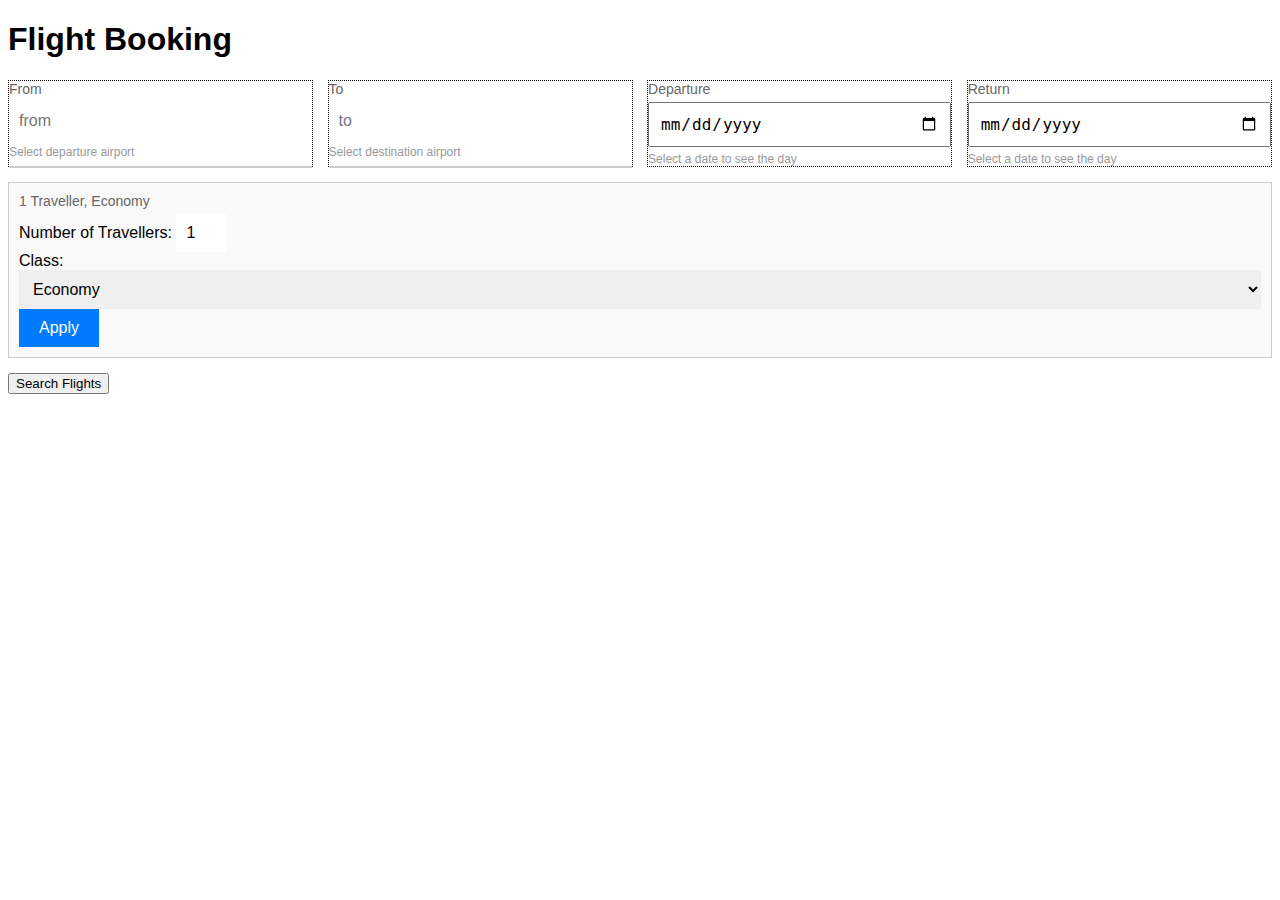
<file: my trip/ht.html>
<!DOCTYPE html>
<html lang="en">
<head>
    <meta charset="UTF-8">
    <meta name="viewport" content="width=device-width, initial-scale=1.0">
    <title>Flight Booking Form</title>
    <style>
        body {
            font-family: Arial, sans-serif;
        }
        .booking-row {
            display: flex;
            justify-content: space-between;
            margin-bottom: 15px;
        }
        .booking-col {
            width: 24%;
            position: relative;
            border:1.1px dotted black;
        }
        .booking-label {
            font-size: 14px;
            color: #666;
            margin-bottom: 5px;
        }
        .booking-input {
            width: 100%;
            padding: 10px;
            font-size: 16px;
            box-sizing: border-box;
            border:none;
        }
        .booking-input-date {
            width: 100%;
            padding: 10px;
            font-size: 16px;
            box-sizing: border-box;
        }
        .booking-subtext {
            font-size: 12px;
            color: #999;
            margin-top: 5px;
        }
        .autocomplete-list {
            position: absolute;
            top: 100%;
            left: 0;
            right: 0;
            border: 1px solid #ccc;
            background: #fff;
            z-index: 1000;
            max-height: 150px;
            overflow-y: auto;
        }
        .autocomplete-item {
            padding: 10px;
            cursor: pointer;
        }
        .autocomplete-item:hover {
            background: #f0f0f0;
        }
        .traveller-class-section {
            padding: 10px;
            border: 1px solid #ccc;
            background: #f9f9f9;
            margin-bottom: 15px;
        }
        #travelers-display {
            cursor: pointer;
        }
        #apply-selection {
            padding: 10px 20px;
            cursor: pointer;
            background: #007BFF;
            color: #fff;
            border: none;
            font-size: 16px;
        }
        #apply-selection:hover {
            background: #0056b3;
        }
    </style>
</head>
<body>

    <h1>Flight Booking</h1>
    
    <div class="booking-row">
        <!-- From Airport -->
        <div class="booking-col">
            <div id="departure-label" class="booking-label">From</div>
            <input type="text" id="departure-airport" class="booking-input" autocomplete="off"placeholder="from">
            <div id="departure-subtext" class="booking-subtext">Select departure airport</div>
            <div id="departure-autocomplete" class="autocomplete-list"></div>
        </div>

        <!-- To Airport -->
        <div class="booking-col">
            <div id="arrival-label" class="booking-label">To</div>
            <input type="text" id="arrival-airport" class="booking-input" autocomplete="off" placeholder="to">
            <div id="arrival-subtext" class="booking-subtext">Select destination airport</div>
            <div id="arrival-autocomplete" class="autocomplete-list"></div>
        </div>

        <!-- Departure Date -->
        <div class="booking-col">
            <div class="booking-label">Departure</div>
            <input type="date" id="departure-date" class="booking-input-date">
            <div id="departure-day" class="booking-subtext">Select a date to see the day</div>
        </div>

        <!-- Return Date -->
        <div class="booking-col">
            <div class="booking-label">Return</div>
            <input type="date" id="return-date" class="booking-input-date">
            <div id="return-day" class="booking-subtext">Select a date to see the day</div>
        </div>
    </div>

    <div class="traveller-class-section">
        <div id="travelers-display" class="booking-label">1 Traveller, Economy</div>
        <div>
            <label for="travellers">Number of Travellers:</label>
            <input type="number" id="travellers" value="1" min="1" max="60" class="booking-input" style="width: 50px;">
        </div>
        <div>
            <label for="class">Class:</label>
            <select id="class" class="booking-input">
                <option value="economy">Economy</option>
                <option value="premium-economy">Premium Economy</option>
                <option value="business">Business</option>
                <option value="first-class">First Class</option>
            </select>
        </div>
        <button id="apply-selection">Apply</button>
    </div>

    <button id="search-flights">Search Flights</button>

    <script>
        const airports = [
            { name: "Mumbai", code: "BOM", full_name: "Chhatrapati Shivaji International Airport", country: "India" },
            { name: "Dubai", code: "DXB", full_name: "Dubai International Airport", country: "United Arab Emirates" },
            { name: "New York", code: "JFK", full_name: "John F. Kennedy International Airport", country: "USA" },
            { name: "London", code: "LHR", full_name: "Heathrow Airport", country: "UK" },
            { name: "Paris", code: "CDG", full_name: "Charles de Gaulle Airport", country: "France" },
            // Add more airports as needed
        ];

        function autocomplete(input, listElement, labelElement, subtextElement, defaultLabel, otherInput) {
            input.addEventListener("focus", function() {
                labelElement.textContent = defaultLabel === "From" ? "From:" : "To:";
                input.value = "";
                filterAirports(input, listElement, otherInput);
            });

            input.addEventListener("input", function() {
                filterAirports(input, listElement, otherInput);
            });

            input.addEventListener("blur", function() {
                if (!input.value) {
                    labelElement.textContent = defaultLabel;
                    const defaultAirport = airports.find(airport => airport.name === defaultLabel);
                    input.value = defaultAirport.name;
                    subtextElement.textContent = `${defaultAirport.code}, ${defaultAirport.full_name}`;
                }
            });

            function filterAirports(input, listElement, otherInput) {
                const value = input.value.toLowerCase();
                const otherValue = otherInput.value.toLowerCase();
                listElement.innerHTML = "";

                if (!value) return;

                const filteredAirports = airports.filter(airport =>
                    (airport.name.toLowerCase().includes(value) || 
                    airport.country.toLowerCase().includes(value) ||
                    airport.code.toLowerCase().includes(value)) &&
                    airport.name.toLowerCase() !== otherValue // Prevent selecting the same airport
                );

                filteredAirports.forEach(airport => {
                    const item = document.createElement("div");
                    item.classList.add("autocomplete-item");
                    item.textContent = `${airport.name}, ${airport.country} (${airport.code})`;
                    item.addEventListener("click", function() {
                        input.value = airport.name;
                        subtextElement.textContent = `${airport.code}, ${airport.full_name}`;
                        listElement.innerHTML = "";
                    });
                    listElement.appendChild(item);
                });
            }
        }

        // Initialize autocomplete for departure and arrival airports
        autocomplete(
            document.getElementById("departure-airport"),
            document.getElementById("departure-autocomplete"),
            document.getElementById("departure-label"),
            document.getElementById("departure-subtext"),
            "From",
            document.getElementById("arrival-airport")
        );

        autocomplete(
            document.getElementById("arrival-airport"),
            document.getElementById("arrival-autocomplete"),
            document.getElementById("arrival-label"),
            document.getElementById("arrival-subtext"),
            "To",
            document.getElementById("departure-airport")
        );

        // Set today's date as the minimum date for departure and return
        const today = new Date().toISOString().split('T')[0];
        document.getElementById("departure-date").setAttribute("min", today);
        document.getElementById("return-date").setAttribute("min", today);

        // Update the day when a departure date is selected
        document.getElementById("departure-date").addEventListener("change", function() {
            const selectedDate = this.value;
            const dayOfWeek = getDayOfWeek(selectedDate);
            document.getElementById("departure-day").textContent = dayOfWeek;
        });

        // Update the day when a return date is selected
        document.getElementById("return-date").addEventListener("change", function() {
            const selectedDate = this.value;
            const dayOfWeek = getDayOfWeek(selectedDate);
            document.getElementById("return-day").textContent = dayOfWeek;
        });

        // Update traveler and class selection with a max limit of 60 travelers
        document.getElementById('apply-selection').addEventListener('click', function() {
            let travelers = document.getElementById('travellers').value;
            const travelClass = document.getElementById('class').value.replace(/-/g, ' ');
            if (travelers > 60) {
                alert("You cannot select more than 60 travelers.");
                travelers = 60;
                document.getElementById('travellers').value = 60;
            }
            const displayText = `${travelers} Traveller${travelers > 1 ? 's' : ''}, ${travelClass.charAt(0).toUpperCase() + travelClass.slice(1)}`;
            document.getElementById('travelers-display').textContent = displayText;
        });

        // Function to get the day of the week
        function getDayOfWeek(dateString) {
            const days = ['Sunday', 'Monday', 'Tuesday', 'Wednesday', 'Thursday', 'Friday', 'Saturday'];
            const date = new Date(dateString);
            return days[date.getDay()];
        }
    </script>

</body>
</html>
</file>
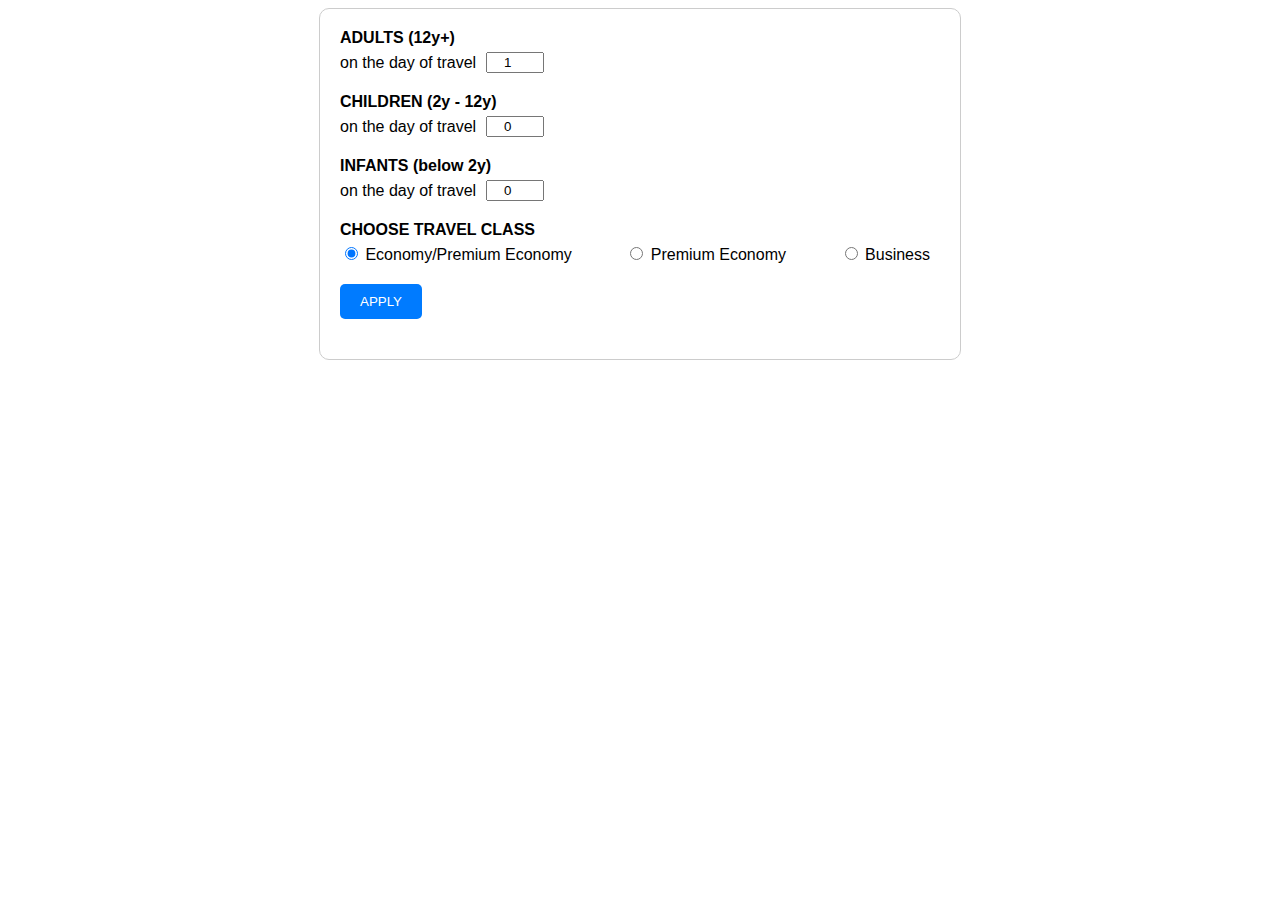
<file: my trip/Untitled-1.html>
<!DOCTYPE html>
<html lang="en">
<head>
    <meta charset="UTF-8">
    <meta name="viewport" content="width=device-width, initial-scale=1.0">
    <title>Travel Booking</title>
    <style>
        body {
            font-family: Arial, sans-serif;
        }
        .container {
            max-width: 600px;
            margin: auto;
            padding: 20px;
            border: 1px solid #ccc;
            border-radius: 10px;
        }
        .section {
            margin-bottom: 20px;
        }
        .label {
            font-weight: bold;
            margin-bottom: 5px;
        }
        .selection {
            display: flex;
            align-items: center;
            margin-bottom: 10px;
        }
        .selection label {
            margin-right: 10px;
        }
        .selection input {
            width: 50px;
            text-align: center;
        }
        .travel-class {
            display: flex;
            justify-content: space-between;
        }
        .travel-class label {
            margin-right: 10px;
        }
        .apply-btn {
            background-color: #007bff;
            color: white;
            padding: 10px 20px;
            border: none;
            border-radius: 5px;
            cursor: pointer;
        }
    </style>
</head>
<body>
    <div class="container">
        <div class="section">
            <div class="label">ADULTS (12y+)</div>
            <div class="selection">
                <label for="adults">on the day of travel</label>
                <input type="number" id="adults" name="adults" value="1" min="1" max="9">
            </div>
        </div>
        <div class="section">
            <div class="label">CHILDREN (2y - 12y)</div>
            <div class="selection">
                <label for="children">on the day of travel</label>
                <input type="number" id="children" name="children" value="0" min="0" max="6">
            </div>
        </div>
        <div class="section">
            <div class="label">INFANTS (below 2y)</div>
            <div class="selection">
                <label for="infants">on the day of travel</label>
                <input type="number" id="infants" name="infants" value="0" min="0" max="6">
            </div>
        </div>
        <div class="section">
            <div class="label">CHOOSE TRAVEL CLASS</div>
            <div class="travel-class">
                <label><input type="radio" name="travel-class" value="economy" checked> Economy/Premium Economy</label>
                <label><input type="radio" name="travel-class" value="premium"> Premium Economy</label>
                <label><input type="radio" name="travel-class" value="business"> Business</label>
            </div>
        </div>
        <div class="section">
            <button class="apply-btn" type="button">APPLY</button>
        </div>
    </div>
</body>
</html>
</file>
